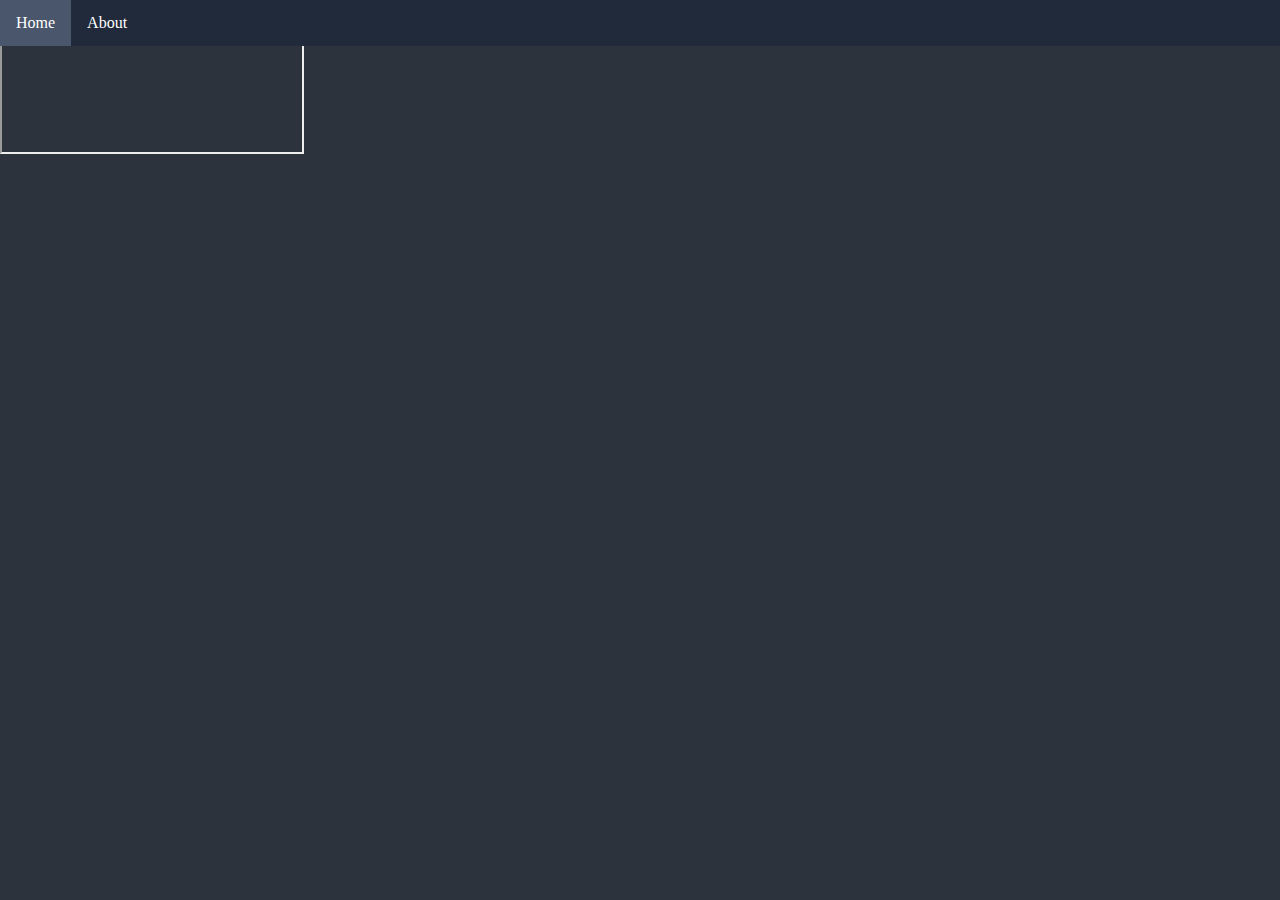
<file: index.html>
<!DOCTYPE html>
<html>
    <head>
        <link rel="stylesheet" href="styles.css">
        <title>Cliff: Home</title>
        <link rel="icon" href="icon.png">
    </head>
    <body>
        <div class="nav-bar">
            <ul>
                <li><a class="active" href="index.html">Home</a></li>
                <li><a href="about.html">About</a></li>
              </ul>
        </div>
        <div class="youtube_iframe">
            <iframe src="https://youtube.com/" sandbox="allow-scripts"></iframe>
        </div>
    </body>
</html>
</file>
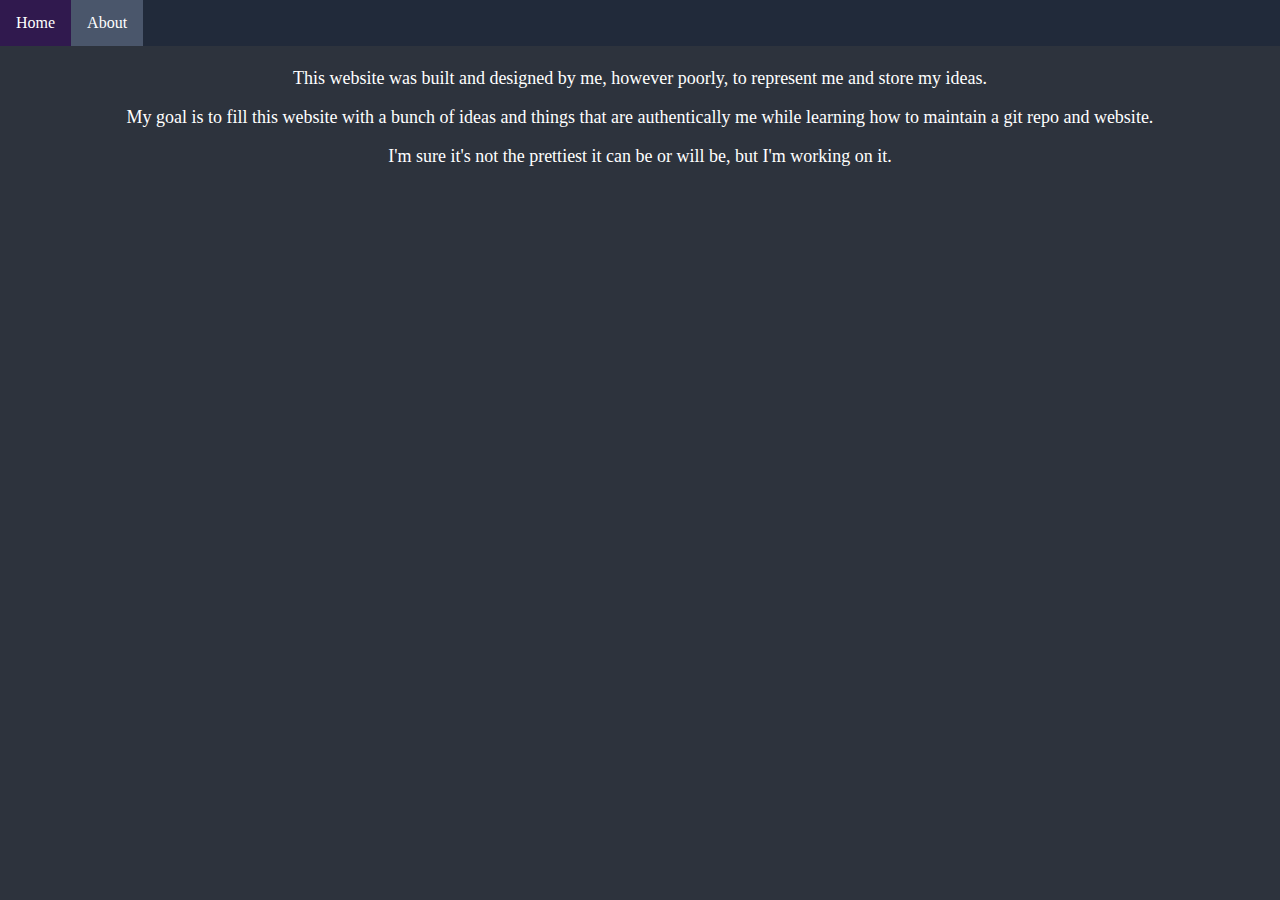
<file: about.html>
<!DOCTYPE html>
<html>
    <head>
        <link rel="stylesheet" href="styles.css">
        <title>Cliff: About</title>
        <link rel="icon" href="icon.png">
    </head>
    <body>
        <div class="nav-bar">
            <ul>
                <li><a href="index.html">Home</a></li>
                <li><a class="active" href="about.html">About</a></li>
              </ul>
        </div>
        <div class="about-description">
            <p>This website was built and designed by me, however poorly, to represent me and store my ideas.</p>
            <p>My goal is to fill this website with a bunch of ideas and things that are authentically me while learning how to maintain a git repo and website.</p>
            <p>I'm sure it's not the prettiest it can be or will be, but I'm working on it.</p>
        </div>
    </body>
</html>
</file>
<file: styles.css>
body {
  margin: 0;
  background-color: #2d333d;
}

h1.f0f {
  color: white;
  text-align: center;
}

img.f0f {
  display: block;
  margin-left: auto;
  margin-right: auto;
  width: 50%;
}

a.f0f {
  color: white;
  display: block;
  margin-left: auto;
  margin-right: auto;
  width: 50%;
}

.nav-bar {
  background: #212a3a;
  position: fixed;
  top: 0;
  width: 100%;
}

div.nav-bar ul {
  list-style-type: none;
  margin: 0;
  padding: 0;
  overflow: hidden;
}

div.nav-bar li {
  float: left;
}

div.nav-bar li a {
  display: block;
  color: white;
  text-align: center;
  padding: 14px 16px;
  text-decoration: none;
}

div.nav-bar li a:hover:not(.active) {
  background-color: #30194e;
}

div.nav-bar .active {
  background-color: #4a566b;
}

.about-description {
  padding: 20px;
  margin-top: 30px;
}

div.about-description p {
  text-align: center;
  font-size: large;
  color: white;
}

.youtube-iframe {
  padding: 20px;
  margin-top: 30px;
}

div.youtube-iframe iframe {
  display: block;
  width: 100%;
  border: none;
  overflow-y: auto;
  overflow-x: hidden;
  padding-top: 50px;
  display: block;
  margin-left: auto;
  margin-right: auto;
  width: 50%;
}
</file>
